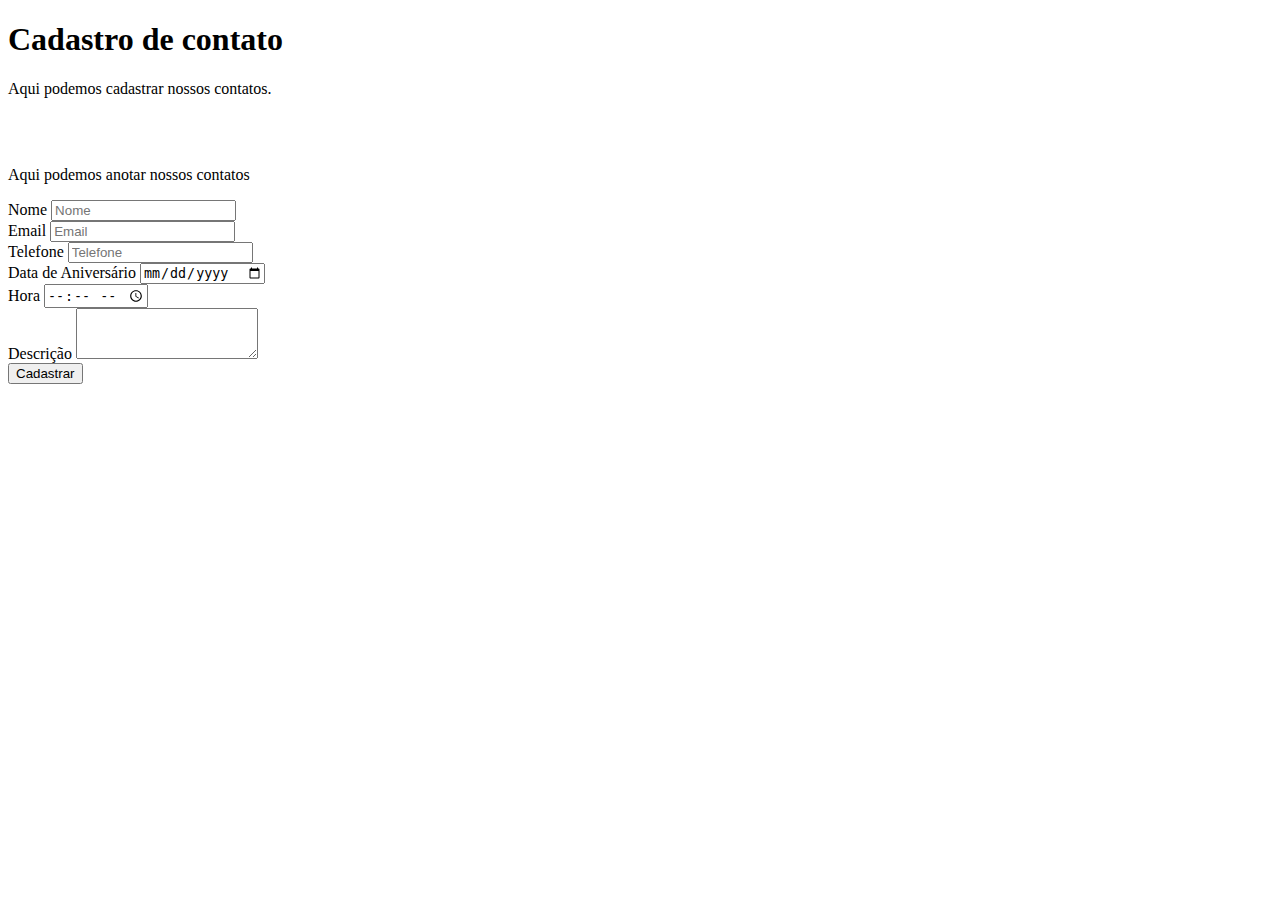
<file: cadastro.html>
<!DOCTYPE html>
<html lang="pt">

<head>
    <meta charset="utf-8">
    <meta name="viewport" content="width=device-width, initial-scale=1">
    <title>📒 Cadastro de contato </title>
    <link href="https://cdn.jsdelivr.net/npm/bootstrap@5.2.0/dist/css/bootstrap.min.css" rel="stylesheet"
        integrity="sha384-gH2yIJqKdNHPEq0n4Mqa/HGKIhSkIHeL5AyhkYV8i59U5AR6csBvApHHNl/vI1Bx" crossorigin="anonymous">
</head>

<body>
    <script src="https://cdn.jsdelivr.net/npm/bootstrap@5.2.0/dist/js/bootstrap.bundle.min.js"
        integrity="sha384-A3rJD856KowSb7dwlZdYEkO39Gagi7vIsF0jrRAoQmDKKtQBHUuLZ9AsSv4jD4Xa"
        crossorigin="anonymous"></script>
    <div>
        <h1>Cadastro de contato</h1>
        <p>Aqui podemos cadastrar nossos contatos.</p>
        <br>
        <br>
        <p>Aqui podemos anotar nossos contatos</p>

        <form action="" method="post">
            <div class="form-group">
                <label for="nome">Nome</label>
                <input type="text" class="form-control" id="nome" name="nome" placeholder="Nome">
            </div>
            <div class="form-group">
                <label for="email">Email</label>
                <input type="email" class="form-control" id="email" name="email" placeholder="Email">
            </div>
            <div class="form-group">
                <label for="telefone">Telefone</label>
                <input type="text" class="form-control" id="telefone" name="telefone" placeholder="Telefone">
            </div>
            <div class="form-group">
                <label for="data">Data de Aniversário</label>
                <input type="date" class="form-control" id="data" name="data" placeholder="Data">
            </div>
            <div class="form-group">
                <label for="hora">Hora</label>
                <input type="time" class="form-control" id="hora" name="hora" placeholder="Hora">
            </div>
            <div class="form-group">
                <label for="descricao">Descrição</label>
                <textarea class="form-control" id="descricao" name="descricao" rows="3"></textarea>
            </div>
            <button type="submit" class="btn btn-primary">Cadastrar</button>
        </form>
</body>

</html>
</file>
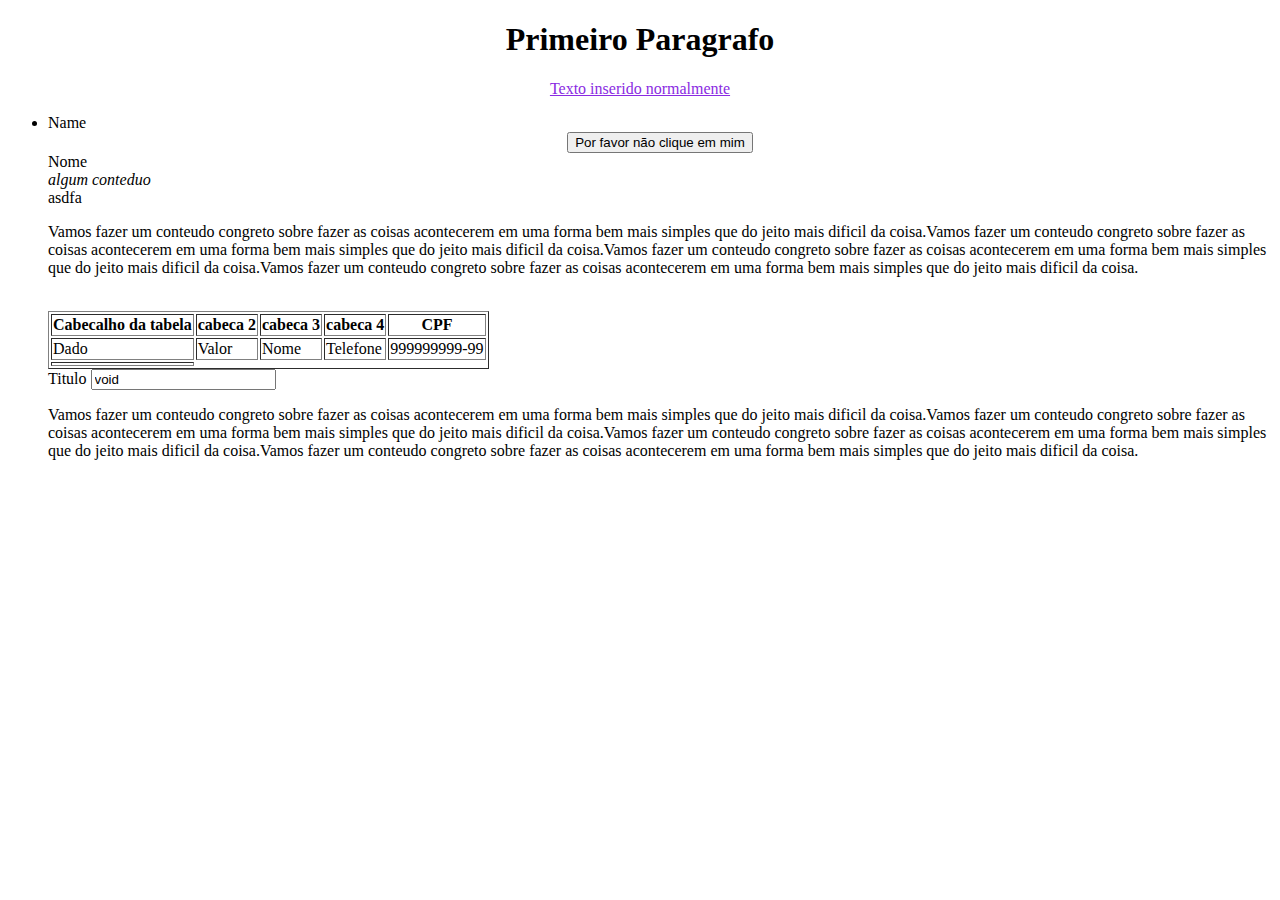
<file: old/html.html>
<!DOCTYPE html>
<html>

<head>
    <meta http-equiv="Content-Type" content="text/html;charset=UTF-8">
    <title>Page here</title>
</head>

<body>
    <h1 style="text-align: center;">Primeiro Paragrafo</h1>
    <p style="text-align: center; text-decoration: underline; color: blueviolet;">Texto inserido normalmente</p>
    <!-- Certamente não é um comentário -->
    <ul>
        <li>Name</li>
        <div style="text-align: center;">
            <button id="bot">Por favor não clique em mim</button>
        </div>
        <dt>Nome</dt><em>algum conteduo</em>
        <dt>asdfa</dt>
        <p>Vamos fazer um conteudo congreto sobre fazer as coisas acontecerem
            em uma forma bem mais simples que do jeito mais dificil da coisa.Vamos fazer um conteudo congreto sobre
            fazer as coisas acontecerem
            em uma forma bem mais simples que do jeito mais dificil da coisa.Vamos fazer um conteudo congreto sobre
            fazer as coisas acontecerem
            em uma forma bem mais simples que do jeito mais dificil da coisa.Vamos fazer um conteudo congreto sobre
            fazer as coisas acontecerem
            em uma forma bem mais simples que do jeito mais dificil da coisa.
        </p>
        <br>
        <div>
            <table border="">
                <thead>
                    <th>Cabecalho da tabela</th>
                    <th>cabeca 2</th>
                    <th>cabeca 3</th>
                    <th>cabeca 4</th>
                    <th>CPF</th>
                </thead>
                <tr>
                    <td>Dado</td>
                    <td>Valor</td>
                    <td>Nome</td>
                    <td>Telefone</td>
                    <td>999999999-99</td>
                </tr>
                <tr>
                    <td>

                    </td>
                </tr>
            </table>
        </div>
        <div>
            <form action="GET">
                <label for="bott">Titulo</label>
                <input type="text" name="botao" id="bott" value="void">
            </form>
        </div>
        <p>Vamos fazer um conteudo congreto sobre fazer as coisas acontecerem
            em uma forma bem mais simples que do jeito mais dificil da coisa.Vamos fazer um conteudo congreto sobre
            fazer as coisas acontecerem
            em uma forma bem mais simples que do jeito mais dificil da coisa.Vamos fazer um conteudo congreto sobre
            fazer as coisas acontecerem
            em uma forma bem mais simples que do jeito mais dificil da coisa.Vamos fazer um conteudo congreto sobre
            fazer as coisas acontecerem
            em uma forma bem mais simples que do jeito mais dificil da coisa.</p>
    </ul>
</body>

</html>
<script>
    window.onclick(bot);
    document.body.innerHTML(<h1>aaaaaaa</h1>)
</script>
</file>
